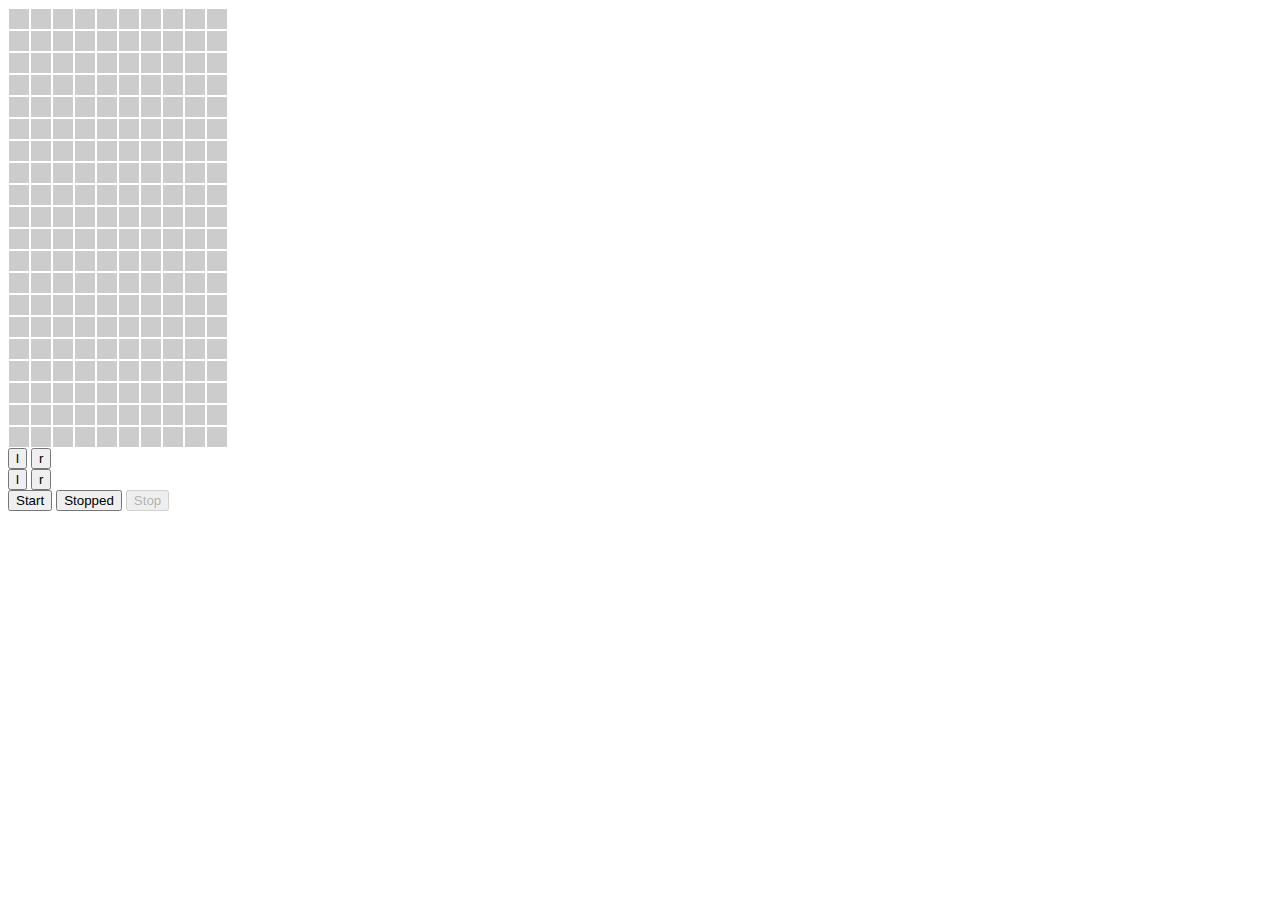
<file: tetramino.html>
<!DOCTYPE html>
<html>
    <head lang="en">
        <meta charset="UTF-8">
        <link rel="stylesheet" type="text/css" href="tetramino.css">
        <title>Tetramino</title>
    </head>
    <body>
        <div class="row row-1">
            <div class="cell cell-1"></div>
            <div class="cell cell-2"></div>
            <div class="cell cell-3"></div>
            <div class="cell cell-4"></div>
            <div class="cell cell-5"></div>
            <div class="cell cell-6"></div>
            <div class="cell cell-7"></div>
            <div class="cell cell-8"></div>
            <div class="cell cell-9"></div>
            <div class="cell cell-10"></div>
        </div>
        <div class="row row-2">
            <div class="cell cell-1"></div>
            <div class="cell cell-2"></div>
            <div class="cell cell-3"></div>
            <div class="cell cell-4"></div>
            <div class="cell cell-5"></div>
            <div class="cell cell-6"></div>
            <div class="cell cell-7"></div>
            <div class="cell cell-8"></div>
            <div class="cell cell-9"></div>
            <div class="cell cell-10"></div>
        </div>
        <div class="row row-3">
            <div class="cell cell-1"></div>
            <div class="cell cell-2"></div>
            <div class="cell cell-3"></div>
            <div class="cell cell-4"></div>
            <div class="cell cell-5"></div>
            <div class="cell cell-6"></div>
            <div class="cell cell-7"></div>
            <div class="cell cell-8"></div>
            <div class="cell cell-9"></div>
            <div class="cell cell-10"></div>
        </div>
        <div class="row row-4">
            <div class="cell cell-1"></div>
            <div class="cell cell-2"></div>
            <div class="cell cell-3"></div>
            <div class="cell cell-4"></div>
            <div class="cell cell-5"></div>
            <div class="cell cell-6"></div>
            <div class="cell cell-7"></div>
            <div class="cell cell-8"></div>
            <div class="cell cell-9"></div>
            <div class="cell cell-10"></div>
        </div>
        <div class="row row-5">
            <div class="cell cell-1"></div>
            <div class="cell cell-2"></div>
            <div class="cell cell-3"></div>
            <div class="cell cell-4"></div>
            <div class="cell cell-5"></div>
            <div class="cell cell-6"></div>
            <div class="cell cell-7"></div>
            <div class="cell cell-8"></div>
            <div class="cell cell-9"></div>
            <div class="cell cell-10"></div>
        </div>
        <div class="row row-6">
            <div class="cell cell-1"></div>
            <div class="cell cell-2"></div>
            <div class="cell cell-3"></div>
            <div class="cell cell-4"></div>
            <div class="cell cell-5"></div>
            <div class="cell cell-6"></div>
            <div class="cell cell-7"></div>
            <div class="cell cell-8"></div>
            <div class="cell cell-9"></div>
            <div class="cell cell-10"></div>
        </div>
        <div class="row row-7">
            <div class="cell cell-1"></div>
            <div class="cell cell-2"></div>
            <div class="cell cell-3"></div>
            <div class="cell cell-4"></div>
            <div class="cell cell-5"></div>
            <div class="cell cell-6"></div>
            <div class="cell cell-7"></div>
            <div class="cell cell-8"></div>
            <div class="cell cell-9"></div>
            <div class="cell cell-10"></div>
        </div>
        <div class="row row-8">
            <div class="cell cell-1"></div>
            <div class="cell cell-2"></div>
            <div class="cell cell-3"></div>
            <div class="cell cell-4"></div>
            <div class="cell cell-5"></div>
            <div class="cell cell-6"></div>
            <div class="cell cell-7"></div>
            <div class="cell cell-8"></div>
            <div class="cell cell-9"></div>
            <div class="cell cell-10"></div>
        </div>
        <div class="row row-9">
            <div class="cell cell-1"></div>
            <div class="cell cell-2"></div>
            <div class="cell cell-3"></div>
            <div class="cell cell-4"></div>
            <div class="cell cell-5"></div>
            <div class="cell cell-6"></div>
            <div class="cell cell-7"></div>
            <div class="cell cell-8"></div>
            <div class="cell cell-9"></div>
            <div class="cell cell-10"></div>
        </div>
        <div class="row row-10">
            <div class="cell cell-1"></div>
            <div class="cell cell-2"></div>
            <div class="cell cell-3"></div>
            <div class="cell cell-4"></div>
            <div class="cell cell-5"></div>
            <div class="cell cell-6"></div>
            <div class="cell cell-7"></div>
            <div class="cell cell-8"></div>
            <div class="cell cell-9"></div>
            <div class="cell cell-10"></div>
        </div>
        <div class="row row-11">
            <div class="cell cell-1"></div>
            <div class="cell cell-2"></div>
            <div class="cell cell-3"></div>
            <div class="cell cell-4"></div>
            <div class="cell cell-5"></div>
            <div class="cell cell-6"></div>
            <div class="cell cell-7"></div>
            <div class="cell cell-8"></div>
            <div class="cell cell-9"></div>
            <div class="cell cell-10"></div>
        </div>
        <div class="row row-12">
            <div class="cell cell-1"></div>
            <div class="cell cell-2"></div>
            <div class="cell cell-3"></div>
            <div class="cell cell-4"></div>
            <div class="cell cell-5"></div>
            <div class="cell cell-6"></div>
            <div class="cell cell-7"></div>
            <div class="cell cell-8"></div>
            <div class="cell cell-9"></div>
            <div class="cell cell-10"></div>
        </div>
        <div class="row row-13">
            <div class="cell cell-1"></div>
            <div class="cell cell-2"></div>
            <div class="cell cell-3"></div>
            <div class="cell cell-4"></div>
            <div class="cell cell-5"></div>
            <div class="cell cell-6"></div>
            <div class="cell cell-7"></div>
            <div class="cell cell-8"></div>
            <div class="cell cell-9"></div>
            <div class="cell cell-10"></div>
        </div>
        <div class="row row-14">
            <div class="cell cell-1"></div>
            <div class="cell cell-2"></div>
            <div class="cell cell-3"></div>
            <div class="cell cell-4"></div>
            <div class="cell cell-5"></div>
            <div class="cell cell-6"></div>
            <div class="cell cell-7"></div>
            <div class="cell cell-8"></div>
            <div class="cell cell-9"></div>
            <div class="cell cell-10"></div>
        </div>
        <div class="row row-15">
            <div class="cell cell-1"></div>
            <div class="cell cell-2"></div>
            <div class="cell cell-3"></div>
            <div class="cell cell-4"></div>
            <div class="cell cell-5"></div>
            <div class="cell cell-6"></div>
            <div class="cell cell-7"></div>
            <div class="cell cell-8"></div>
            <div class="cell cell-9"></div>
            <div class="cell cell-10"></div>
        </div>
        <div class="row row-16">
            <div class="cell cell-1"></div>
            <div class="cell cell-2"></div>
            <div class="cell cell-3"></div>
            <div class="cell cell-4"></div>
            <div class="cell cell-5"></div>
            <div class="cell cell-6"></div>
            <div class="cell cell-7"></div>
            <div class="cell cell-8"></div>
            <div class="cell cell-9"></div>
            <div class="cell cell-10"></div>
        </div>
        <div class="row row-17">
            <div class="cell cell-1"></div>
            <div class="cell cell-2"></div>
            <div class="cell cell-3"></div>
            <div class="cell cell-4"></div>
            <div class="cell cell-5"></div>
            <div class="cell cell-6"></div>
            <div class="cell cell-7"></div>
            <div class="cell cell-8"></div>
            <div class="cell cell-9"></div>
            <div class="cell cell-10"></div>
        </div>
        <div class="row row-18">
            <div class="cell cell-1"></div>
            <div class="cell cell-2"></div>
            <div class="cell cell-3"></div>
            <div class="cell cell-4"></div>
            <div class="cell cell-5"></div>
            <div class="cell cell-6"></div>
            <div class="cell cell-7"></div>
            <div class="cell cell-8"></div>
            <div class="cell cell-9"></div>
            <div class="cell cell-10"></div>
        </div>
        <div class="row row-19">
            <div class="cell cell-1"></div>
            <div class="cell cell-2"></div>
            <div class="cell cell-3"></div>
            <div class="cell cell-4"></div>
            <div class="cell cell-5"></div>
            <div class="cell cell-6"></div>
            <div class="cell cell-7"></div>
            <div class="cell cell-8"></div>
            <div class="cell cell-9"></div>
            <div class="cell cell-10"></div>
        </div>
        <div class="row row-20">
            <div class="cell cell-1"></div>
            <div class="cell cell-2"></div>
            <div class="cell cell-3"></div>
            <div class="cell cell-4"></div>
            <div class="cell cell-5"></div>
            <div class="cell cell-6"></div>
            <div class="cell cell-7"></div>
            <div class="cell cell-8"></div>
            <div class="cell cell-9"></div>
            <div class="cell cell-10"></div>
        </div>
        <div class="row row-21">
            <div class="cell cell-1"></div>
            <div class="cell cell-2"></div>
            <div class="cell cell-3"></div>
            <div class="cell cell-4"></div>
            <div class="cell cell-5"></div>
            <div class="cell cell-6"></div>
            <div class="cell cell-7"></div>
            <div class="cell cell-8"></div>
            <div class="cell cell-9"></div>
            <div class="cell cell-10"></div>
        </div>
        <div class="row row-22">
            <div class="cell cell-1"></div>
            <div class="cell cell-2"></div>
            <div class="cell cell-3"></div>
            <div class="cell cell-4"></div>
            <div class="cell cell-5"></div>
            <div class="cell cell-6"></div>
            <div class="cell cell-7"></div>
            <div class="cell cell-8"></div>
            <div class="cell cell-9"></div>
            <div class="cell cell-10"></div>
        </div>

        <form name="rotation" style="clear:both" onsubmit="return false;">
            <button onclick="rotate('l')">l</button>
            <button onclick="rotate('r')">r</button>
        </form>
        <form name="direction" style="clear:both" onsubmit="return false;">
            <button onclick="shift('l')">l</button>
            <button onclick="shift('r')">r</button>
        </form>
        <form name="game_controls" style="clear: both" onsubmit="return false;">
            <button name="start_button" onclick="start();">Start</button>
            <button name="pause_button" onclick="switchPause();">Stopped</button>
            <button name="stop_button" onclick="stop();" disabled>Stop</button>
        </form>

        <script src="tetramino.js"></script>
    </body>
</html>
</file>
<file: tetramino.css>
.cell
{
    width: 20px;
    height: 20px;
    background-color: #cccccc;
    float: left;
    border: 1px solid white;
    margin: 0;
    padding: 0;
}

.row
{
    background-color: black;
    margin: 0;
    padding: 0;
    clear: both;
}

.row-1, .row-2
{
    display: none;
}
</file>
